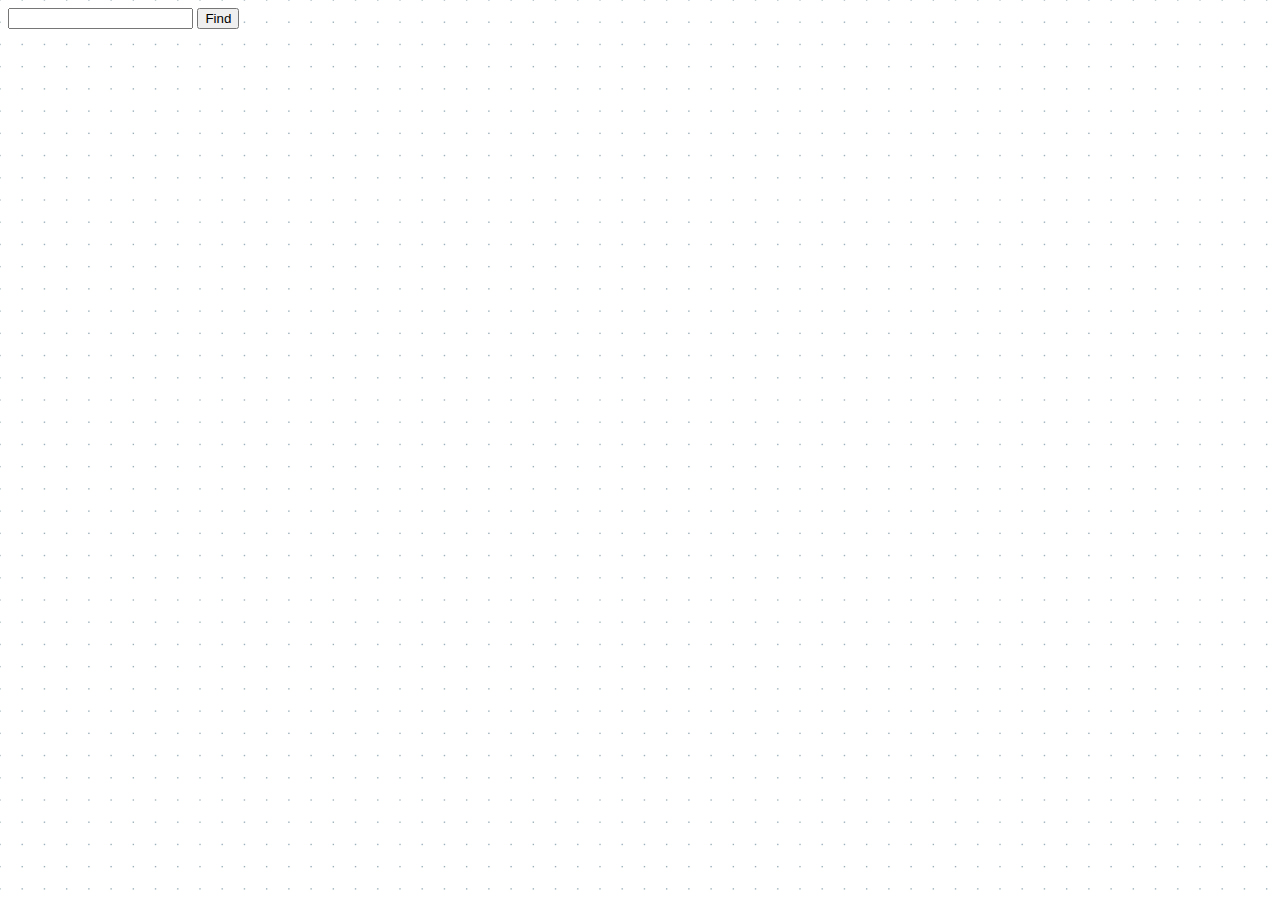
<file: index.html>
<!doctype html><html lang="en"><head><meta charset="UTF-8"><meta name="viewport" content="width=device-width,initial-scale=1"><meta http-equiv="X-UA-Compatible" content="ie=edge"><title>Webpack Starter Kit</title><link href="main.0.ce5e938958427b485190.css" rel="stylesheet"></head><body><form class="js_form"><input name="text1"> <button type="submit">Find</button></form><ul class="js_list"></ul><div class="js_div_for_add_mode"></div><button class="button_more js_button_more" type="button">Add more</button><script src="runtime.3c4283ca59e8321f4eda.js"></script><script src="vendors.577bc5aa99ddf629bdfd.js"></script><script src="main.5c7d00747aaa13ee49b2.js"></script></body></html>
</file>
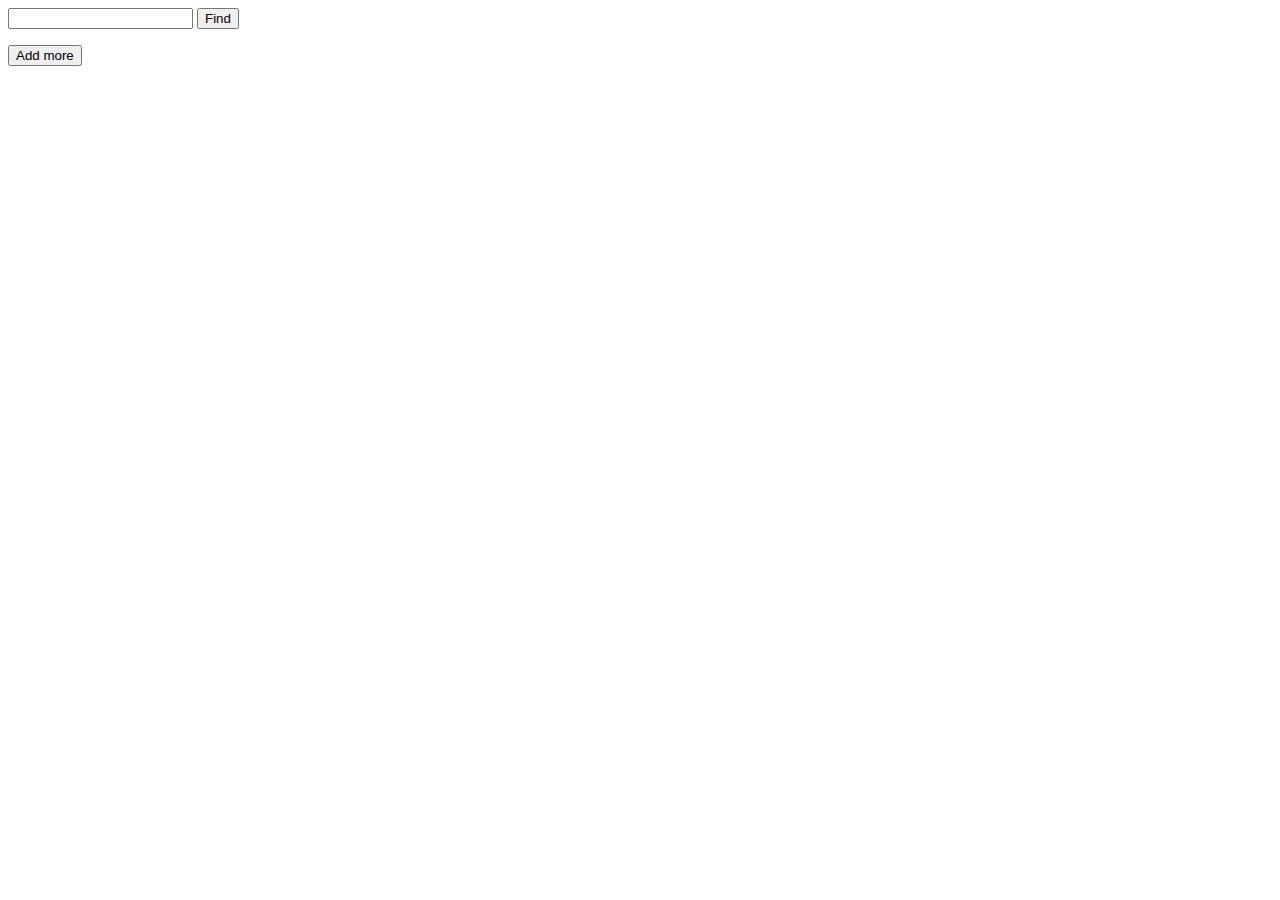
<file: src/index.html>
<!DOCTYPE html>
<html lang="en">
  <head>
    <meta charset="UTF-8" />
    <meta name="viewport" content="width=device-width, initial-scale=1.0" />
    <meta http-equiv="X-UA-Compatible" content="ie=edge" />
    <title>Webpack Starter Kit</title>
  </head>

  <body>
    <form class="js_form">
      <input type="text" name="text1" />
      <button type="submit">Find</button>
    </form>

    <ul class="js_list"></ul>
    <div class="js_div_for_add_mode"></div>

    <button class="button_more js_button_more" type="button">Add more</button>

    <!-- <script src="./js/repeat.js" type="module"></script> -->
  </body>
</html>
</file>
<file: main.0.ce5e938958427b485190.css>
html{box-sizing:border-box}*,:after,:before{box-sizing:inherit}body{font-family:-apple-system,BlinkMacSystemFont,Segoe UI,Roboto,Oxygen-Sans,Ubuntu,Cantarell,Helvetica Neue,sans-serif,Apple Color Emoji,Segoe UI Emoji,Segoe UI Symbol;background-image:url(images/bg-pattern.png)}.button_more{display:none}.button_more--active{display:block}
</file>
